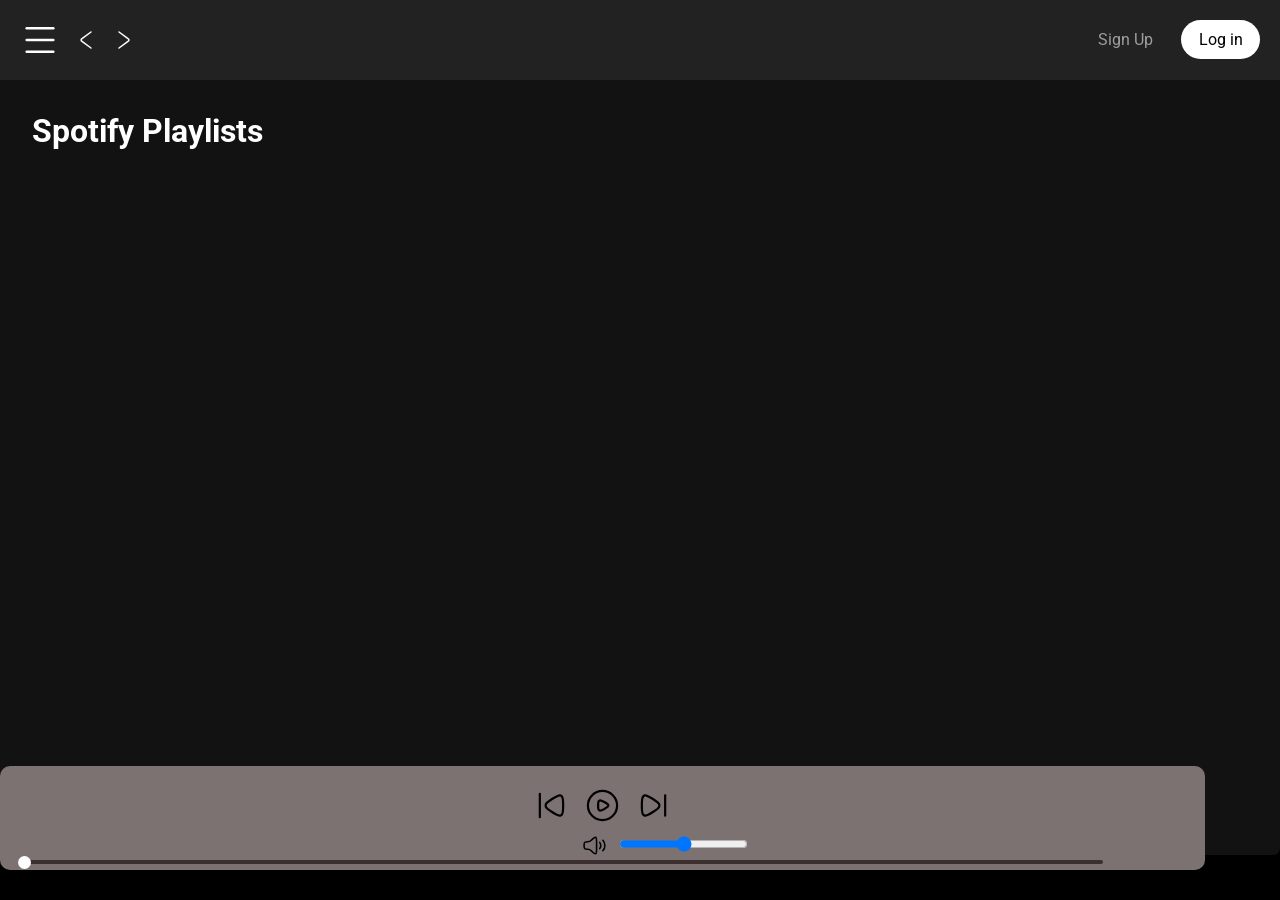
<file: index.html>
<!DOCTYPE html>
<html lang="en">

<head>
    <meta charset="UTF-8">
    <meta name="viewport" content="width=device-width, initial-scale=1.0">
    <title>Spotify - Web Player: Music for everyone</title>
    <link rel="icon" href="img/favicon2.png">
    <link rel="stylesheet" href="css/style.css">
    <link rel="stylesheet" href="css/utility.css">
</head>

<body>
    <div class="container flex bg-black">
        <div class="left ">
            <div class="close">
                <img width="30" class="invert" src="img/close.svg" alt="">
            </div>
            <div class="home bg-grey rounded m-1 p-1">
                <div class="logo "><img class="invert" src="img/logo.svg" alt="logo"></div>
                <ul>
                    <li><img class="invert" src="img/home.svg" alt="home">Home</li>
                    <li><img class="invert" src="img/search.svg" alt="search">Search</li>
                </ul>
            </div>
            <div class="library bg-grey rounded m-1 p-1">
                <div class="heading">
                    <img class="invert" src="img/playlist.svg" alt="">
                    <h2>
                        Your library
                    </h2>
                </div>

                <div class="songList">

                    <ul>
                    </ul>
                </div>
                <div class="footer">
                    <div><a href="https://www.spotify.com/in-en/legal/">Legal</a></div>
                    <div><a href="https://www.spotify.com/in-en/safetyandprivacy/">Privacy Center</a></div>
                    <div><a href="https://www.spotify.com/in-en/legal/privacy-policy/">Privacy Policy</a></div>
                    <div><a href="https://www.spotify.com/in-en/legal/cookies-policy/">Cookies</a></div>
                    <div><a href="https://www.spotify.com/in-en/legal/privacy-policy/#s3">About Ads</a></div>
                </div>
            </div>
        </div>
        <div class="right bg-grey rounded">
            <div class="header">
                <div class="nav">
                    <div class="hamburgerContainer">

                        <img width="40" class="invert hamburger" src="img/hamburger.svg" alt="">
                        <svg xmlns="http://www.w3.org/2000/svg" viewBox="0 0 24 24" width="24" height="24"
                            color="currentColor" fill="none" stroke="currentColor" stroke-width="1.5"
                            stroke-linecap="round" stroke-linejoin="round">
                            <path d="M17 4L8.66943 10.0405C6.44352 11.6545 6.44353 12.3455 8.66943 13.9595L17 20">
                            </path>
                        </svg>
                        <svg xmlns="http://www.w3.org/2000/svg" viewBox="0 0 24 24" width="24" height="24"
                            color="currentColor" fill="none" stroke="currentColor" stroke-width="1.5"
                            stroke-linecap="round" stroke-linejoin="round">
                            <path d="M7 4L15.3306 10.0405C17.5565 11.6545 17.5565 12.3455 15.3306 13.9595L7 20"></path>
                        </svg>

                    </div>
                </div>
                <div class="buttons">
                    <button class="signupbtn">Sign Up</button>
                    <button class="loginbtn">Log in</button>
                </div>
            </div>
            <div class="spotifyPlaylists">
                <h1>Spotify Playlists</h1>
                <div class="cardContainer">
                </div>
            </div>
            <div class="playbar">
                <div class="seekbar">
                    <div class="circle">

                    </div>
                </div>
                <div class="abovebar">


                    <div class="songinfo">

                    </div>
                    <div class="songbuttons">
                        <img width="35" id="previous" src="img/prevsong.svg" alt="">
                        <img width="35" id="play" src="img/play.svg" alt="">
                        <img width="35" id="next" src="img/nextsong.svg" alt="">
                    </div>
                    <div class="timevol">

                        <div class="songtime">
    
                        </div>
                        <div class="volume">
                            <img width="25px" src="img/volume.svg" alt="">
                            <div class="range">
                                <input type="range" name="volume">
                            </div>
                        </div>
                    </div>

                </div>
            </div>
        </div>

    </div>
    <script src="js/script.js"></script>
</body>

</html>
</file>
<file: css/style.css>
@import url('https://fonts.googleapis.com/css2?family=Lato:wght@700&family=Roboto:ital,wght@0,100;0,300;0,400;0,500;0,700;0,900;1,100;1,300;1,400;1,500;1,700;1,900&display=swap');

:root {
    --a: 0;
}

* {
    margin: 0;
    padding: 0;
    font-family: 'Roboto', sans-serif;
    box-sizing: border-box;
}

.close {
    display: none;
}

body {
    background-color: black;
    color: white;
    height: 100%;
    /* overflow: hidden; */
}

.left {
    width: 25vw;
    padding: 10px;
    height: 100vh;
}

.right {
    height:95vh;
    width: 75vw;
}

.home {
    padding: 10px;
}

.home ul li {
    display: flex;
    gap: 15px;
    width: 14px;
    list-style: none;
    padding: 14px;
    font-weight: bold;
}

.heading {
    display: flex;
    gap: 15px;
    width: 100%;
    padding: 14px;
    font-weight: bold;
    align-items: center;
}



.heading img {
    width: 30px;
}

.library {
    min-height: 70vh;
    position: relative;
}

.footer {
    display: flex;
    font-size: 10px;
    color: grey;
    gap: 13px;
    position: absolute;
    bottom: 0;
    padding: 10px 0;

}

.footer a {
    color: grey;
    text-decoration: none;
    white-space: nowrap;
}

.right {
    margin: 16px 0;
    position: relative;
}


.header {
    display: flex;
    justify-content: space-between;
    background-color: rgb(34, 34, 34);
}

.header>* {
    padding: 20px;
}

.spotifyPlaylists {
    padding: 16px;
}

.spotifyPlaylists h1 {
    padding: 16px;
}

.cardContainer {
    display: flex;
    gap: 10px;
    margin: 30px;
    flex-wrap: wrap;
    overflow-y: scroll;
    /* height: 60vh; */
    /* align-items: flex-start; */
    height: 60vh;
    padding-bottom: 100px;
}

.card {
    width: 200px;
    padding: 10px;
    border-radius: 5px;
    background-color: #252525;
    position: relative;
    transition: all 1s;
}

.card:hover {
    background-color: black;
    cursor: pointer;
    --a: 1;
}

.card>* {
    padding-top: 10px;
}

.card img {
    width: 100%;
    object-fit: contain;
    border-radius: 6px;
}

.play {
    width: 28px;
    height: 28px;
    background-color: #00FF00;
    border-radius: 50%;
    padding: 4px;
    display: flex;
    align-items: center;
    justify-content: center;
    position: absolute;
    bottom: 88px;
    right: 17px;
    opacity: var(--a);
    transition: all 1s ease-out;
}

.play:hover {
    opacity: 1;
    top: 168;
}

.signupbtn {
    border: none;
    outline: none;
    background-color: rgb(34, 34, 34);
    color: rgb(158, 157, 157);
    margin: 0px 14px;
    font-size: 16px;
    padding: 10px;
    cursor: pointer;

}

.signupbtn:hover {
    font-weight: bold;
    color: white;
}

.loginbtn {
    border: none;
    outline: none;
    background-color: white;
    border-radius: 21px;
    width: 79px;
    font-size: 16px;
    color: black;
    padding: 10px;
    cursor: pointer;
}

.loginbtn:hover {
    font-weight: bold;
}

.playbar {
    position: fixed;
    bottom: 30px;
    color: red;
    background-color: #7c7272;
    width: 70vw;
    padding: 12px;
    border-radius: 10px;
    min-height: 50px;
    justify-self: center;
}

.songbuttons {
    display: flex;
    justify-content: center;
    gap: 16px;
}

.songList {
    height: 50vh;
    overflow: auto;
    margin-bottom: 34px;
}

.hamburger {
    display: none;
    cursor: pointer;
}

.hamburgerContainer {
    display: flex;
    justify-content: center;
    align-items: center;
    gap: 14px;
}

.songList ul {
    padding: 0 12px;
}

.songList ul li {
    list-style-type: decimal;
    display: flex;
    gap: 15px;
    cursor: pointer;
    padding: 12px 0;
    border: 1px solid white;
    margin: 12px 0;
    padding: 4px;
    border-radius: 5px;
    align-items: center;
}

.songList .info {
    font-size: 13px;
    width: 344px;
}

.playnow {
    display: flex;
    align-items: center;
    justify-content: center;
}

.playnow span {
    width: 64px;
    font-size: 13px;
    padding: 12px;
    text-wrap: nowrap;
    margin-right: 5px;
}

.seekbar {
    height: 2px;
    width: 98%;
    border: 2px solid rgb(59, 47, 47);
    border-radius: 10px;
    position: absolute;
    bottom: 0;
    margin: 6px;
    cursor: pointer;
    justify-self: center;
    margin-top: 20px;
}

.circle {
    width: 13px;
    height: 13px;
    border-radius: 13px;
    background-color: white;
    position: relative;
    bottom: 6px;
    left: -2px;
    transition: left 0.5s;

}

.songbuttons img {
    cursor: pointer;
}

.timevol {
    display: flex;
    justify-content: space-evenly;
    align-items: center;
}

.songinfo {
    color: rgb(0, 0, 0);
    padding: 0 12px;
}

.songtime {
    width: 125px;
    color: black;
    padding: 0 12px;
}

.volume {
    display: flex;
    gap: 12px;
    justify-content: center;
    align-items: center;
    cursor: pointer;
}

.range input {
    cursor: pointer;
}


.abovebar {
    display: flex;
    justify-content: space-between;
    /* margin: 20px 0; */
}

@media (max-width: 1300px) {
    .left {
        position: absolute;
        left: -100%;
        transition: all .3s;
        z-index: 1;
        width: 333px;
        background-color: black;
        padding: 0;
        position: fixed;
        top: 0;
    }

    .left .close {
        position: absolute;
        right: 31px;
        top: 25px;
        width: 29px;
        display: block;
    }

    .right {
        width: 100vw;
        margin: 0;
    }

    .playbar {
        width: calc(100vw - 75px);
    }

    .seekbar {
        width: calc(100vw - 120px);
    }

    .seekbar {
        width: 90%;
    }

    .hamburger {
        display: block;
    }

    .card {
        width: 44vw;
        display: flex;
        flex-direction: column;
        align-items: center;
        justify-content: center;
    }

    .abovebar {
        flex-direction: column;
        gap: 10px;
        align-items: center;
    }
}

@media (max-width: 450px) {
    .card {
        width: 80vw;
    }

    .left {
        position: fixed;
        top: 0;
    }
}
</file>
<file: css/utility.css>
.border{
    border: 2px solid red;
    margin: 4px;
}

.flex{
    display: flex;
}

.justify-center{
    justify-content: center;
}

.items-center{
    align-items: center;
}

.bg-black{
    background-color: black;
    color: white;
}

.invert{
    filter: invert(1);
}

.bg-grey{
    background-color: #121212;
}

.m-1{
    margin: 5px;
}

.rounded{
    border-radius: 7px;
}

.p-1{
    padding: 10px;
}

::-webkit-scrollbar {
    width: 10px;
}

::-webkit-scrollbar-track {
    background: #121212;
}

::-webkit-scrollbar-thumb {
    background: #535353;
    border-radius: 10px;
}

::-webkit-scrollbar-thumb:hover {
    background: #727272;
}
</file>
